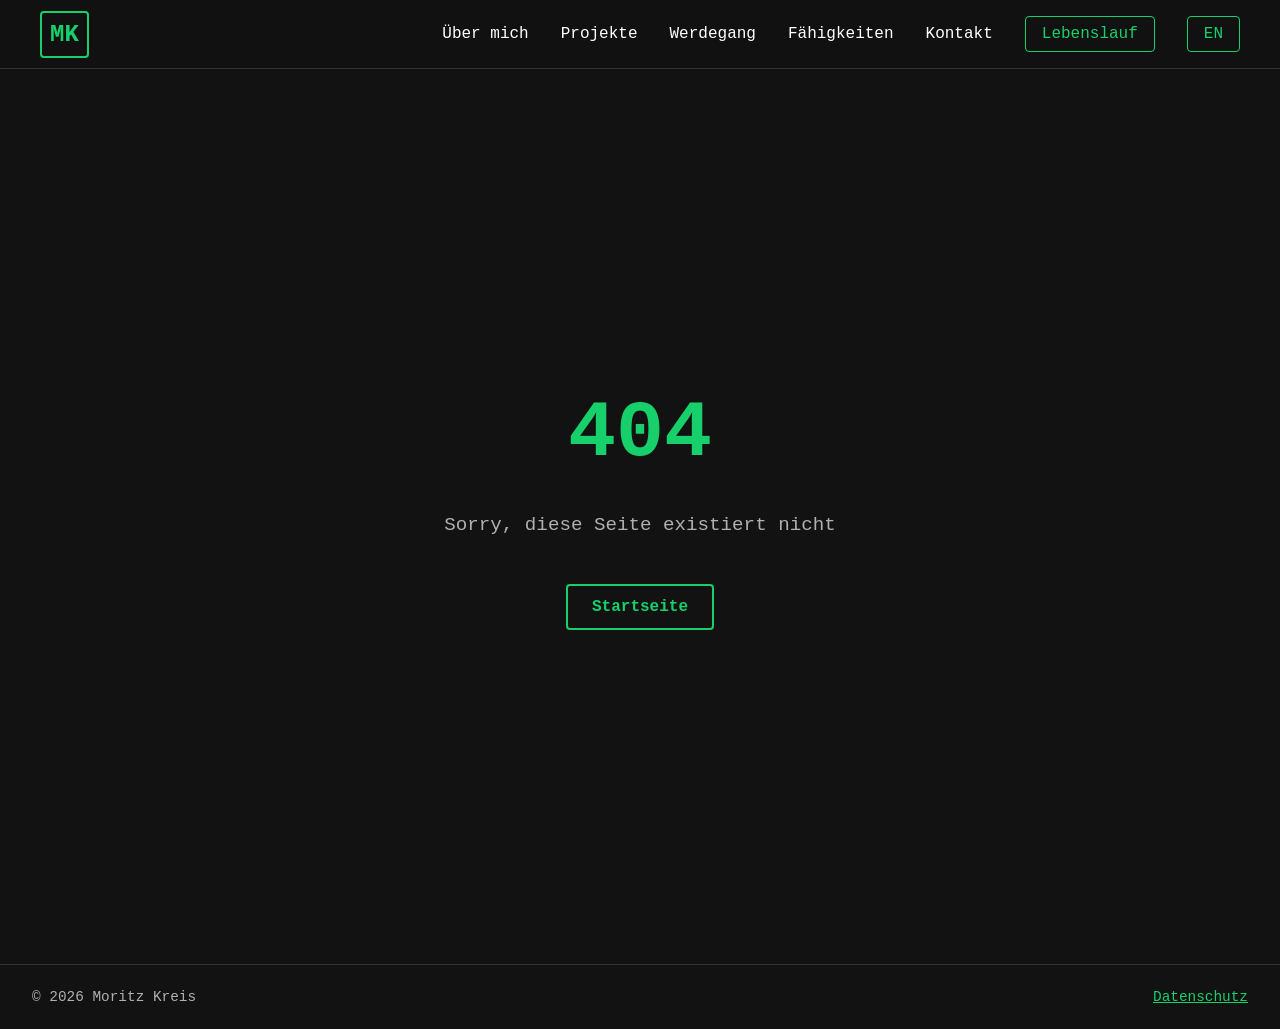
<file: index.html>
<!DOCTYPE html>
<html lang="en">

<head>
    <meta charset="utf-8" />
    <meta name="viewport" content="width=device-width, initial-scale=1.0" />
    <title>Moritz Kreis - Portfolio</title>
    <link rel="icon" type="image/x-icon" href="images/favicon.png" />
    <meta name="description"
          content="Ich bin Moritz Kreis, Softwareentwickler mit Leidenschaft für moderne Technologien. Entdecke meine Projekte und meinen Werdegang in meinem interaktiven Portfolio." />
    <meta property="og:type" content="website" />
    <meta property="og:title" content="Moritz Kreis | Softwareentwickler & Portfolio" />
    <meta property="og:description"
          content="Hi, ich bin Moritz! Auf meinem Portfolio stelle ich mich, meine Projekte als Softwareentwickler vor. Entdecke meine Arbeit in einem interaktiven Terminal." />
    <meta property="og:image"
          content="https://pillipalli.github.io/portfolio/images/portfolio-preview.png" />
    <meta property="og:image:alt"
          content="Mein Portfolio mit interaktivem Terminal" />
    <meta name="twitter:card" content="summary_large_image" />
    <base href="/" />
    <link rel="stylesheet" href="css/app.css" />
</head>

<body>
    <script>
        if (sessionStorage.redirect) {
            const redirect = sessionStorage.redirect;
            delete sessionStorage.redirect;
            window.history.replaceState({}, '', redirect);
        }
    </script>
        <div id="app">
            <svg class="loading-progress">
                <circle r="40%" cx="50%" cy="50%" />
                <circle r="40%" cx="50%" cy="50%" />
            </svg>
            <div class="loading-progress-text"></div>
        </div>

        <div id="blazor-error-ui">
            An unhandled error has occurred.
            <a href="" class="reload">Reload</a>
            <a class="dismiss">🗙</a>
        </div>
    <script src="_framework/blazor.webassembly.js"></script>
    <script src="js/app.js"></script>
</body>
</html>
</file>
<file: css/app.css>
:root {
    /* Portfolio specific colors */
    --accent-color: #18d06b;
    --text-primary: #ffffff;
    --text-secondary: #b0b0b0;
    --card-bg: #1a1a1a;
    --border-color: #333333;
    --terminal-bg: #121212;
    --body-bg: #121212;
    button, input, select, textarea {
        font: inherit;
        -webkit-appearance: none;
        appearance: none;
    }

}

/* ============ Base & Layout ============ */
body {
    background-color: var(--body-bg);
    color: var(--text-primary);
    margin: 0;
    font-family: 'Courier New', monospace;
    transition: background-color 0.3s ease;
}

.legal-footer {
    display: flex;
    justify-content: space-between;
    align-items: center;
    gap: 1rem;
    padding: 1.5rem 2rem;
    border-top: 1px solid var(--border-color);
    color: var(--text-secondary);
    font-size: .9rem;
}

.legal-footer nav {
    display: flex;
    gap: 1.25rem;
}

.legal-footer a,
.legal-page a {
    color: var(--accent-color);
}

.legal-page {
    width: min(900px, calc(100% - 4rem));
    margin: 0 auto;
    padding: 8rem 0 4rem;
    line-height: 1.7;
}

.legal-page h1 {
    color: var(--accent-color);
    margin-bottom: 2rem;
}

.legal-page h2 {
    color: var(--text-primary);
    margin-top: 2.5rem;
}

.legal-page address {
    font-style: normal;
}

.legal-back-link {
    display: inline-block;
    margin-top: 2rem;
}

.portfolio-page { padding-top: 80px; }

.page {
    min-height: 100vh;
    background-color: var(--body-bg);
    color: var(--text-primary);
}

.section {
    padding: 4rem 0;
    border-bottom: 1px solid var(--border-color);
}

.container {
    max-width: 1200px;
    margin: 0 auto;
    padding: 0 2rem;
}

.section-title {
    font-size: 2.5rem;
    color: var(--accent-color);
    text-align: center;
    margin-bottom: 3rem;
    font-weight: bold;
}

/* ============ Buttons (generic) ============ */
.btn {
    display: inline-block;
    padding: 0.75rem 1.5rem;
    border-radius: 4px;
    text-decoration: none;
    font-weight: bold;
    transition: all 0.3s ease;
    border: 2px solid transparent;
    cursor: pointer;
}
.btn-primary { background-color: var(--accent-color); color: var(--body-bg); border-color: var(--accent-color); }
.btn-primary:hover { background-color: transparent; color: var(--accent-color); border-color: var(--accent-color); }
.btn-outline { background-color: transparent; color: var(--accent-color); border-color: var(--accent-color); }
.btn-outline:hover { background-color: var(--accent-color); color: var(--body-bg); }
.btn-ghost { background-color: transparent; color: var(--text-primary); border-color: var(--border-color); }
.btn-ghost:hover { background-color: var(--border-color); color: var(--text-primary); }

/* ============ Blazor defaults ============ */
#blazor-error-ui {
    background: lightyellow;
    bottom: 0;
    box-shadow: 0 -1px 2px rgba(0,0,0,.2);
    display: none;
    left: 0;
    padding: .6rem 1.25rem .7rem 1.25rem;
    position: fixed;
    width: 100%;
    z-index: 1000;
}
#blazor-error-ui .dismiss { cursor: pointer; position: absolute; right: .75rem; top: .5rem; }

.blazor-error-boundary {
    background: url([data-uri]) no-repeat 1rem/1.8rem, #b32121;
    padding: 1rem 1rem 1rem 3.7rem;
    color: white;
}
.blazor-error-boundary::after { content: "An error has occurred."; }

.loading-progress {
    position: relative;
    display: block;
    width: 8rem;
    height: 8rem;
    margin: 20vh auto 1rem auto;
}
.loading-progress circle {
    fill: none; stroke: #e0e0e0; stroke-width: .6rem;
    transform-origin: 50% 50%; transform: rotate(-90deg);
}
.loading-progress circle:last-child {
    stroke: #18d06b;
    stroke-dasharray: calc(3.1416 * var(--blazor-load-percentage, 0%) * 0.8), 500%;
    transition: stroke-dasharray .05s ease-in-out;
}
.loading-progress-text { position: absolute; text-align: center; font-weight: bold; inset: calc(20vh + 3.25rem) 0 auto .2rem; }
.loading-progress-text::after { content: var(--blazor-load-percentage-text, "Loading"); color: var(--text-secondary); }

/* ============ Top Navigation ============ */
.top-nav {
    position: fixed; top: 0; left: 0; right: 0;
    background-color: rgba(18,18,18,.95);
    backdrop-filter: blur(10px);
    border-bottom: 1px solid var(--border-color);
    z-index: 1000; padding: 0;
}

.nav-container {
    max-width: 1200px; margin: 0 auto;
    display: flex; justify-content: space-between; align-items: center;
    padding: 1rem 2rem; gap: .75rem;
}

.nav-brand { font-size: 1.5rem; font-weight: bold; }
.nav-logo { color: var(--accent-color); border: 2px solid var(--accent-color); padding: .5rem; border-radius: 4px; text-decoration: none; }

.nav-links { display: flex; align-items: center; gap: 2rem; }
.nav-link { color: var(--text-primary); text-decoration: none; transition: color .3s ease; }
.nav-link:hover { color: var(--accent-color); }

.nav-cv {
    color: var(--accent-color) !important;
    border: 1px solid var(--accent-color);
    padding: .5rem 1rem;
    border-radius: 4px;
    transition: all .3s ease;
}
.nav-cv:hover { background-color: var(--accent-color); color: var(--body-bg) !important; }

.nav-language-btn {
    background: none; border: 1px solid var(--accent-color); color: var(--accent-color);
    padding: .5rem 1rem; border-radius: 4px; font-size: .9rem; cursor: pointer; transition: all .3s ease;
    min-width: 50px;
}
.nav-language-btn:hover { background-color: var(--accent-color); color: var(--body-bg); }

/* Hamburger (hidden by default) */
.nav-toggle {
    display: none; background: none; border: 0; font-size: 1.4rem; line-height: 1;
    padding: .4rem .6rem; color: var(--text-primary); cursor: pointer;
}

/* ============ Terminal ============ */
.terminal-page { display: flex; justify-content: center; align-items: center; height: 100vh; }

.terminal {
    background-color: var(--card-bg); color: var(--text-primary);
    padding: 20px; width: 100%; max-width: 700px; height: 500px;
    box-sizing: border-box;
    border-radius: 10px; border: 2px solid var(--accent-color);
    box-shadow: 0 5px 15px rgba(24,208,107,.1);
    display: flex; flex-direction: column; transition: all .3s ease;
}

.terminal-header {
    font-weight: bold; padding: 8px; border-bottom: 1px solid var(--accent-color);
    background-color: var(--card-bg); color: var(--accent-color);
    display: flex; justify-content: space-between; align-items: center;
    border-top-left-radius: 8px; border-top-right-radius: 8px;
}

.terminal-controls { display: flex; gap: 8px; }
.terminal-control { width: 12px; height: 12px; border-radius: 50%; cursor: pointer; }

.terminal-body { flex: 1; overflow-y: auto; padding: 10px; line-height: 1.5; margin-bottom: 10px; }
.terminal-body div { margin-bottom: 5px; word-wrap: break-word; }

.terminal-input { display: flex; align-items: center; padding: 5px; border-top: 1px solid var(--accent-color); }
.terminal-input span { margin-right: 5px; font-weight: bold; color: var(--accent-color); }
.terminal-input input { background: none; border: none; color: var(--text-primary); width: 100%; outline: none; font-size: 16px; }

/* ============ Sections ============ */
/* Intro */
.intro-section { min-height: 100vh;  box-sizing: border-box;  display: flex; align-items: center; padding: 4rem 0; border-bottom: 1px solid var(--border-color); }
.intro-container { max-width: 1400px; margin: 0 auto; padding: 0 2rem; width: 100%; }
.intro-content { display: grid; grid-template-columns: 1fr 1fr; gap: 4rem; align-items: center; justify-items: center; }
.intro-text { max-width: 500px; }
.intro-title { font-size: 3.5rem; color: var(--accent-color); margin-bottom: .5rem; font-weight: bold; }
.intro-subtitle { font-size: 1.5rem; color: var(--text-secondary); margin-bottom: 1.5rem; }
.intro-description { font-size: 1.1rem; line-height: 1.6; color: var(--text-secondary); margin-bottom: 2rem; }
.intro-buttons { display: flex; gap: 1rem; flex-wrap: wrap; }
.intro-terminal { display: flex; justify-content: center; align-items: center; }
.intro-terminal .terminal { width: 100%; max-width: 600px; height: 400px; }

/* About */
.about-content { display: grid; grid-template-columns: 2fr 1fr; gap: 4rem; align-items: start; }
.about-intro { font-size: 1.2rem; line-height: 1.6; color: var(--text-secondary); margin-bottom: 2rem; }
.about-details { display: grid; grid-template-columns: 1fr 1fr; gap: 2rem; }
.about-item h3 { margin-bottom: .5rem; font-size: 1.1rem; color: var(--accent-color); }
.about-item p { color: var(--text-secondary); line-height: 1.5; }
.about-item { text-align: center; }
.about-item ul { display: inline-block; text-align: left; line-height: 1.5; margin: 0; padding-left: 1.2rem; list-style: disc; color: var(--text-secondary); }
.about-stats { display: flex; flex-direction: column; gap: 2rem; }
.stat-item { text-align: center; padding: 1.5rem; border: 1px solid var(--border-color); border-radius: 8px; background-color: var(--card-bg); }
.stat-number { display: block; font-size: 2.5rem; color: var(--accent-color); font-weight: bold; margin-bottom: .5rem; }
.stat-label { color: var(--text-secondary); font-size: .9rem; }

/* Skills */
.skills-content { display: grid; grid-template-columns: repeat(auto-fit, minmax(300px, 1fr)); gap: 3rem; }
.skill-group { text-align: center; }
.skill-group-title { color: var(--accent-color); margin-bottom: 1.5rem; font-size: 1.3rem; }
.skills-chips { display: flex; flex-wrap: wrap; gap: .75rem; justify-content: center; }
.skills-chip { background-color: var(--card-bg); color: var(--text-primary); padding: .5rem 1rem; border-radius: 20px; border: 1px solid var(--border-color); font-size: .9rem; transition: all .3s ease; }
.skills-chip:hover { border-color: var(--accent-color); color: var(--accent-color); }

/* Experience */
.experience-timeline { display: flex; flex-direction: column; gap: 2rem; max-width: 900px; margin: 0 auto; }
.experience-card { background-color: var(--card-bg); border: 1px solid var(--border-color); border-radius: 8px; padding: 2rem; transition: all .3s ease; position: relative; }
.experience-card:hover { border-color: var(--accent-color); box-shadow: 0 4px 20px rgba(24,208,107,.1); }
.experience-header { display: flex; justify-content: space-between; align-items: flex-start; margin-bottom: 1rem; flex-wrap: wrap; gap: 1rem; }
.experience-role { flex: 1; }
.experience-title { color: var(--accent-color); font-size: 1.4rem; margin: 0 0 .25rem 0; }
.experience-company { color: var(--text-primary); font-size: 1.1rem; }
.experience-period { color: var(--text-secondary); font-size: .95rem; white-space: nowrap; padding: .4rem .8rem; border: 1px solid var(--border-color); border-radius: 4px; background-color: rgba(24,208,107,.05); }
.experience-description { color: var(--text-secondary); line-height: 1.7; margin-bottom: 1.5rem; }
.experience-highlights { margin-bottom: 1.5rem; }
.experience-highlights h4 { color: var(--accent-color); margin-bottom: .75rem; font-size: 1rem; }
.experience-highlights ul { list-style: none; padding: 0; margin: 0; }
.experience-highlights li { color: var(--text-secondary); line-height: 1.6; padding-left: 1.5rem; position: relative; margin-bottom: .5rem; }
.experience-highlights li::before { content: "▸"; position: absolute; left: 0; color: var(--accent-color); }
.experience-tech { display: flex; flex-wrap: wrap; gap: .5rem; }

/* Projects */
.projects-grid { display: grid; grid-template-columns: repeat(auto-fit, minmax(350px,1fr)); gap: 2rem; }
.project-card { background-color: var(--card-bg); border: 1px solid var(--border-color); border-radius: 8px; padding: 2rem; transition: all .3s ease; }
.project-card:hover { border-color: var(--accent-color); box-shadow: 0 4px 20px rgba(24,208,107,.1); }
.project-header { display: flex; justify-content: space-between; align-items: flex-start; margin-bottom: 1rem; }
.project-title { color: var(--accent-color); font-size: 1.3rem; margin: 0; flex: 1; }
.project-links { display: flex; gap: .5rem; }
.project-link { color: var(--text-primary); text-decoration: none; padding: .5rem 1rem; border: 1px solid var(--border-color); border-radius: 4px; font-size: .8rem; transition: all .3s ease; }
.project-link:hover { border-color: var(--accent-color); color: var(--accent-color); }
.project-description { color: var(--text-secondary); line-height: 1.6; margin-bottom: 1.5rem; }
.project-tech { display: flex; flex-wrap: wrap; gap: .5rem; }
.tech-tag { background-color: rgba(24,208,107,.1); color: var(--accent-color); padding: .25rem .75rem; border-radius: 12px; font-size: .8rem; border: 1px solid rgba(24,208,107,.3); }

/* Contact */
.contact-content { text-align: center; max-width: 600px; margin: 0 auto; }
.contact-intro { font-size: 1.2rem; line-height: 1.6; color: var(--text-secondary); margin-bottom: 3rem; }
.contact-buttons { display: grid; grid-template-columns: repeat(auto-fit, minmax(200px,1fr)); gap: 1.5rem; }
.contact-btn {
    display: flex; align-items: center; justify-content: center; gap: .75rem;
    padding: 1.5rem; background-color: var(--card-bg); border: 1px solid var(--border-color);
    border-radius: 8px; color: var(--text-primary); text-decoration: none; transition: all .3s ease;
}
.contact-btn:hover { border-color: var(--accent-color); color: var(--accent-color); transform: translateY(-2px); }
.contact-icon { font-size: 1.5rem; }
.contact-icon img { width: 24px; height: 24px; display: inline-block; }

/* NotFound Seite: Inhalt mittig */
.notfound-wrapper {
    display: flex;
    flex-direction: column;
    justify-content: center;
    align-items: center;
    min-height: 100vh;
    text-align: center;
    padding: 2rem;
}

.notfound-wrapper h1 {
    font-size: 5rem;
    margin-bottom: 1rem;
    color: var(--accent-color);
}

.notfound-wrapper p {
    font-size: 1.2rem;
    color: var(--text-secondary);
    margin-bottom: 2rem;
}

.notfound-wrapper a {
    display: inline-block;
    margin-top: 1rem;
    padding: .75rem 1.5rem;
    border-radius: 4px;
    border: 2px solid var(--accent-color);
    color: var(--accent-color);
    text-decoration: none;
    font-weight: bold;
    transition: all .3s ease;
}

.notfound-wrapper a:hover {
    background-color: var(--accent-color);
    color: var(--body-bg);
}

/* ============ Responsive (generic) ============ */
@media (max-width: 1024px) {
    .intro-content { grid-template-columns: 1fr; gap: 3rem; text-align: center; }
    .about-content { grid-template-columns: 1fr; gap: 2rem; }
    .about-details { grid-template-columns: 1fr; }
    .intro-buttons { justify-content: center; }
}

@media (max-width: 768px) {
    .intro-title { font-size: 2.5rem; }
    .intro-subtitle { font-size: 1.2rem; }
    .section-title { font-size: 2rem; }
    .container { padding: 0 1rem; }
    .intro-terminal .terminal { height: 300px; }
    .about-stats { flex-direction: row; justify-content: space-around; }
    .stat-item { flex: 1; margin: 0 .5rem; }
}

@media (max-width: 480px) {
    .intro-buttons { justify-content: center; }
    .projects-grid { grid-template-columns: 1fr; }
    .contact-buttons { grid-template-columns: 1fr; }
    .about-stats { flex-direction: column; }
    .stat-item { margin: 0; }
    .legal-footer { flex-direction: column; text-align: center; }
    .legal-page { width: min(100% - 2rem, 900px); }
}

/* ============ Mobile Nav (collapsible) – keep at file end ============ */
@media (max-width: 768px) {
    .nav-toggle {
        display: inline-block;
        font-size: 2rem;
        padding: 0.5rem 1rem;
    }

    .nav-toggle img {
        transform: scale(0.5);
    }

    .nav-container {
        position: relative;
        padding: .75rem 1rem;
    }

    .nav-links {
        position: absolute;
        top: 100%;
        left: 0;
        right: 0;
        background: rgba(18,18,18,.98);
        backdrop-filter: blur(10px);
        border-bottom: 1px solid var(--border-color);

        display: flex;
        flex-direction: column;
        align-items: stretch;
        gap: .5rem;

        padding: 0;
        max-height: 0;
        overflow: hidden;
        opacity: 0;
        pointer-events: none;


        transform: translateY(-8px) scale(0.98);
        transform-origin: top right;

        transition:
                max-height .25s ease,
                opacity .2s ease,
                padding .2s ease,
                transform .18s ease;
    }

    .nav-links.open {
        padding: .5rem 1rem;
        max-height: 60vh;
        opacity: 1;
        pointer-events: auto;
        overflow-y: auto;

        transform: translateY(0) scale(1);
    }

    /* Links im Panel */
    .nav-links .nav-link,
    .nav-links .nav-cv,
    .nav-links .nav-language-btn {
        width: 80%;
        display: block;
        text-align: center;
        padding: .75rem 1rem;
        border-radius: 6px;
        margin: 0.5rem auto; /* mittig */
    }

    .nav-links .nav-cv,
    .nav-links .nav-language-btn {
        display: flex;
        align-items: center;
        justify-content: center;
        font-size: .95rem;
        border: 1px solid var(--accent-color);
        box-sizing: border-box;
    }
}
</file>
<file: MeinPortfolio/MeinPortfolio/wwwroot/css/app.css>
:root {
    /* Portfolio specific colors */
    --accent-color: #18d06b;
    --text-primary: #ffffff;
    --text-secondary: #b0b0b0;
    --card-bg: #1a1a1a;
    --border-color: #333333;
    --terminal-bg: #121212;
    --body-bg: #121212;
    button, input, select, textarea {
        font: inherit;
        -webkit-appearance: none;
        appearance: none;
    }

}

/* ============ Base & Layout ============ */
body {
    background-color: var(--body-bg);
    color: var(--text-primary);
    margin: 0;
    font-family: 'Courier New', monospace;
    transition: background-color 0.3s ease;
}

.legal-footer {
    display: flex;
    justify-content: space-between;
    align-items: center;
    gap: 1rem;
    padding: 1.5rem 2rem;
    border-top: 1px solid var(--border-color);
    color: var(--text-secondary);
    font-size: .9rem;
}

.legal-footer nav {
    display: flex;
    gap: 1.25rem;
}

.legal-footer a,
.legal-page a {
    color: var(--accent-color);
}

.legal-page {
    width: min(900px, calc(100% - 4rem));
    margin: 0 auto;
    padding: 8rem 0 4rem;
    line-height: 1.7;
}

.legal-page h1 {
    color: var(--accent-color);
    margin-bottom: 2rem;
}

.legal-page h2 {
    color: var(--text-primary);
    margin-top: 2.5rem;
}

.legal-page address {
    font-style: normal;
}

.legal-back-link {
    display: inline-block;
    margin-top: 2rem;
}

.portfolio-page { padding-top: 80px; }

.page {
    min-height: 100vh;
    background-color: var(--body-bg);
    color: var(--text-primary);
}

.section {
    padding: 4rem 0;
    border-bottom: 1px solid var(--border-color);
}

.container {
    max-width: 1200px;
    margin: 0 auto;
    padding: 0 2rem;
}

.section-title {
    font-size: 2.5rem;
    color: var(--accent-color);
    text-align: center;
    margin-bottom: 3rem;
    font-weight: bold;
}

/* ============ Buttons (generic) ============ */
.btn {
    display: inline-block;
    padding: 0.75rem 1.5rem;
    border-radius: 4px;
    text-decoration: none;
    font-weight: bold;
    transition: all 0.3s ease;
    border: 2px solid transparent;
    cursor: pointer;
}
.btn-primary { background-color: var(--accent-color); color: var(--body-bg); border-color: var(--accent-color); }
.btn-primary:hover { background-color: transparent; color: var(--accent-color); border-color: var(--accent-color); }
.btn-outline { background-color: transparent; color: var(--accent-color); border-color: var(--accent-color); }
.btn-outline:hover { background-color: var(--accent-color); color: var(--body-bg); }
.btn-ghost { background-color: transparent; color: var(--text-primary); border-color: var(--border-color); }
.btn-ghost:hover { background-color: var(--border-color); color: var(--text-primary); }

/* ============ Blazor defaults ============ */
#blazor-error-ui {
    background: lightyellow;
    bottom: 0;
    box-shadow: 0 -1px 2px rgba(0,0,0,.2);
    display: none;
    left: 0;
    padding: .6rem 1.25rem .7rem 1.25rem;
    position: fixed;
    width: 100%;
    z-index: 1000;
}
#blazor-error-ui .dismiss { cursor: pointer; position: absolute; right: .75rem; top: .5rem; }

.blazor-error-boundary {
    background: url([data-uri]) no-repeat 1rem/1.8rem, #b32121;
    padding: 1rem 1rem 1rem 3.7rem;
    color: white;
}
.blazor-error-boundary::after { content: "An error has occurred."; }

.loading-progress {
    position: relative;
    display: block;
    width: 8rem;
    height: 8rem;
    margin: 20vh auto 1rem auto;
}
.loading-progress circle {
    fill: none; stroke: #e0e0e0; stroke-width: .6rem;
    transform-origin: 50% 50%; transform: rotate(-90deg);
}
.loading-progress circle:last-child {
    stroke: #18d06b;
    stroke-dasharray: calc(3.1416 * var(--blazor-load-percentage, 0%) * 0.8), 500%;
    transition: stroke-dasharray .05s ease-in-out;
}
.loading-progress-text { position: absolute; text-align: center; font-weight: bold; inset: calc(20vh + 3.25rem) 0 auto .2rem; }
.loading-progress-text::after { content: var(--blazor-load-percentage-text, "Loading"); color: var(--text-secondary); }

/* ============ Top Navigation ============ */
.top-nav {
    position: fixed; top: 0; left: 0; right: 0;
    background-color: rgba(18,18,18,.95);
    backdrop-filter: blur(10px);
    border-bottom: 1px solid var(--border-color);
    z-index: 1000; padding: 0;
}

.nav-container {
    max-width: 1200px; margin: 0 auto;
    display: flex; justify-content: space-between; align-items: center;
    padding: 1rem 2rem; gap: .75rem;
}

.nav-brand { font-size: 1.5rem; font-weight: bold; }
.nav-logo { color: var(--accent-color); border: 2px solid var(--accent-color); padding: .5rem; border-radius: 4px; text-decoration: none; }

.nav-links { display: flex; align-items: center; gap: 2rem; }
.nav-link { color: var(--text-primary); text-decoration: none; transition: color .3s ease; }
.nav-link:hover { color: var(--accent-color); }

.nav-cv {
    color: var(--accent-color) !important;
    border: 1px solid var(--accent-color);
    padding: .5rem 1rem;
    border-radius: 4px;
    transition: all .3s ease;
}
.nav-cv:hover { background-color: var(--accent-color); color: var(--body-bg) !important; }

.nav-language-btn {
    background: none; border: 1px solid var(--accent-color); color: var(--accent-color);
    padding: .5rem 1rem; border-radius: 4px; font-size: .9rem; cursor: pointer; transition: all .3s ease;
    min-width: 50px;
}
.nav-language-btn:hover { background-color: var(--accent-color); color: var(--body-bg); }

/* Hamburger (hidden by default) */
.nav-toggle {
    display: none; background: none; border: 0; font-size: 1.4rem; line-height: 1;
    padding: .4rem .6rem; color: var(--text-primary); cursor: pointer;
}

/* ============ Terminal ============ */
.terminal-page { display: flex; justify-content: center; align-items: center; height: 100vh; }

.terminal {
    background-color: var(--card-bg); color: var(--text-primary);
    padding: 20px; width: 100%; max-width: 700px; height: 500px;
    box-sizing: border-box;
    border-radius: 10px; border: 2px solid var(--accent-color);
    box-shadow: 0 5px 15px rgba(24,208,107,.1);
    display: flex; flex-direction: column; transition: all .3s ease;
}

.terminal-header {
    font-weight: bold; padding: 8px; border-bottom: 1px solid var(--accent-color);
    background-color: var(--card-bg); color: var(--accent-color);
    display: flex; justify-content: space-between; align-items: center;
    border-top-left-radius: 8px; border-top-right-radius: 8px;
}

.terminal-controls { display: flex; gap: 8px; }
.terminal-control { width: 12px; height: 12px; border-radius: 50%; cursor: pointer; }

.terminal-body { flex: 1; overflow-y: auto; padding: 10px; line-height: 1.5; margin-bottom: 10px; }
.terminal-body div { margin-bottom: 5px; word-wrap: break-word; }

.terminal-input { display: flex; align-items: center; padding: 5px; border-top: 1px solid var(--accent-color); }
.terminal-input span { margin-right: 5px; font-weight: bold; color: var(--accent-color); }
.terminal-input input { background: none; border: none; color: var(--text-primary); width: 100%; outline: none; font-size: 16px; }

/* ============ Sections ============ */
/* Intro */
.intro-section { min-height: 100vh;  box-sizing: border-box;  display: flex; align-items: center; padding: 4rem 0; border-bottom: 1px solid var(--border-color); }
.intro-container { max-width: 1400px; margin: 0 auto; padding: 0 2rem; width: 100%; }
.intro-content { display: grid; grid-template-columns: 1fr 1fr; gap: 4rem; align-items: center; justify-items: center; }
.intro-text { max-width: 500px; }
.intro-title { font-size: 3.5rem; color: var(--accent-color); margin-bottom: .5rem; font-weight: bold; }
.intro-subtitle { font-size: 1.5rem; color: var(--text-secondary); margin-bottom: 1.5rem; }
.intro-description { font-size: 1.1rem; line-height: 1.6; color: var(--text-secondary); margin-bottom: 2rem; }
.intro-buttons { display: flex; gap: 1rem; flex-wrap: wrap; }
.intro-terminal { display: flex; justify-content: center; align-items: center; }
.intro-terminal .terminal { width: 100%; max-width: 600px; height: 400px; }

/* About */
.about-content { display: grid; grid-template-columns: 2fr 1fr; gap: 4rem; align-items: start; }
.about-intro { font-size: 1.2rem; line-height: 1.6; color: var(--text-secondary); margin-bottom: 2rem; }
.about-details { display: grid; grid-template-columns: 1fr 1fr; gap: 2rem; }
.about-item h3 { margin-bottom: .5rem; font-size: 1.1rem; color: var(--accent-color); }
.about-item p { color: var(--text-secondary); line-height: 1.5; }
.about-item { text-align: center; }
.about-item ul { display: inline-block; text-align: left; line-height: 1.5; margin: 0; padding-left: 1.2rem; list-style: disc; color: var(--text-secondary); }
.about-stats { display: flex; flex-direction: column; gap: 2rem; }
.stat-item { text-align: center; padding: 1.5rem; border: 1px solid var(--border-color); border-radius: 8px; background-color: var(--card-bg); }
.stat-number { display: block; font-size: 2.5rem; color: var(--accent-color); font-weight: bold; margin-bottom: .5rem; }
.stat-label { color: var(--text-secondary); font-size: .9rem; }

/* Skills */
.skills-content { display: grid; grid-template-columns: repeat(auto-fit, minmax(300px, 1fr)); gap: 3rem; }
.skill-group { text-align: center; }
.skill-group-title { color: var(--accent-color); margin-bottom: 1.5rem; font-size: 1.3rem; }
.skills-chips { display: flex; flex-wrap: wrap; gap: .75rem; justify-content: center; }
.skills-chip { background-color: var(--card-bg); color: var(--text-primary); padding: .5rem 1rem; border-radius: 20px; border: 1px solid var(--border-color); font-size: .9rem; transition: all .3s ease; }
.skills-chip:hover { border-color: var(--accent-color); color: var(--accent-color); }

/* Experience */
.experience-timeline { display: flex; flex-direction: column; gap: 2rem; max-width: 900px; margin: 0 auto; }
.experience-card { background-color: var(--card-bg); border: 1px solid var(--border-color); border-radius: 8px; padding: 2rem; transition: all .3s ease; position: relative; }
.experience-card:hover { border-color: var(--accent-color); box-shadow: 0 4px 20px rgba(24,208,107,.1); }
.experience-header { display: flex; justify-content: space-between; align-items: flex-start; margin-bottom: 1rem; flex-wrap: wrap; gap: 1rem; }
.experience-role { flex: 1; }
.experience-title { color: var(--accent-color); font-size: 1.4rem; margin: 0 0 .25rem 0; }
.experience-company { color: var(--text-primary); font-size: 1.1rem; }
.experience-period { color: var(--text-secondary); font-size: .95rem; white-space: nowrap; padding: .4rem .8rem; border: 1px solid var(--border-color); border-radius: 4px; background-color: rgba(24,208,107,.05); }
.experience-description { color: var(--text-secondary); line-height: 1.7; margin-bottom: 1.5rem; }
.experience-highlights { margin-bottom: 1.5rem; }
.experience-highlights h4 { color: var(--accent-color); margin-bottom: .75rem; font-size: 1rem; }
.experience-highlights ul { list-style: none; padding: 0; margin: 0; }
.experience-highlights li { color: var(--text-secondary); line-height: 1.6; padding-left: 1.5rem; position: relative; margin-bottom: .5rem; }
.experience-highlights li::before { content: "▸"; position: absolute; left: 0; color: var(--accent-color); }
.experience-tech { display: flex; flex-wrap: wrap; gap: .5rem; }

/* Projects */
.projects-grid { display: grid; grid-template-columns: repeat(auto-fit, minmax(350px,1fr)); gap: 2rem; }
.project-card { background-color: var(--card-bg); border: 1px solid var(--border-color); border-radius: 8px; padding: 2rem; transition: all .3s ease; }
.project-card:hover { border-color: var(--accent-color); box-shadow: 0 4px 20px rgba(24,208,107,.1); }
.project-header { display: flex; justify-content: space-between; align-items: flex-start; margin-bottom: 1rem; }
.project-title { color: var(--accent-color); font-size: 1.3rem; margin: 0; flex: 1; }
.project-links { display: flex; gap: .5rem; }
.project-link { color: var(--text-primary); text-decoration: none; padding: .5rem 1rem; border: 1px solid var(--border-color); border-radius: 4px; font-size: .8rem; transition: all .3s ease; }
.project-link:hover { border-color: var(--accent-color); color: var(--accent-color); }
.project-description { color: var(--text-secondary); line-height: 1.6; margin-bottom: 1.5rem; }
.project-tech { display: flex; flex-wrap: wrap; gap: .5rem; }
.tech-tag { background-color: rgba(24,208,107,.1); color: var(--accent-color); padding: .25rem .75rem; border-radius: 12px; font-size: .8rem; border: 1px solid rgba(24,208,107,.3); }

/* Contact */
.contact-content { text-align: center; max-width: 600px; margin: 0 auto; }
.contact-intro { font-size: 1.2rem; line-height: 1.6; color: var(--text-secondary); margin-bottom: 3rem; }
.contact-buttons { display: grid; grid-template-columns: repeat(auto-fit, minmax(200px,1fr)); gap: 1.5rem; }
.contact-btn {
    display: flex; align-items: center; justify-content: center; gap: .75rem;
    padding: 1.5rem; background-color: var(--card-bg); border: 1px solid var(--border-color);
    border-radius: 8px; color: var(--text-primary); text-decoration: none; transition: all .3s ease;
}
.contact-btn:hover { border-color: var(--accent-color); color: var(--accent-color); transform: translateY(-2px); }
.contact-icon { font-size: 1.5rem; }
.contact-icon img { width: 24px; height: 24px; display: inline-block; }

/* NotFound Seite: Inhalt mittig */
.notfound-wrapper {
    display: flex;
    flex-direction: column;
    justify-content: center;
    align-items: center;
    min-height: 100vh;
    text-align: center;
    padding: 2rem;
}

.notfound-wrapper h1 {
    font-size: 5rem;
    margin-bottom: 1rem;
    color: var(--accent-color);
}

.notfound-wrapper p {
    font-size: 1.2rem;
    color: var(--text-secondary);
    margin-bottom: 2rem;
}

.notfound-wrapper a {
    display: inline-block;
    margin-top: 1rem;
    padding: .75rem 1.5rem;
    border-radius: 4px;
    border: 2px solid var(--accent-color);
    color: var(--accent-color);
    text-decoration: none;
    font-weight: bold;
    transition: all .3s ease;
}

.notfound-wrapper a:hover {
    background-color: var(--accent-color);
    color: var(--body-bg);
}

/* ============ Responsive (generic) ============ */
@media (max-width: 1024px) {
    .intro-content { grid-template-columns: 1fr; gap: 3rem; text-align: center; }
    .about-content { grid-template-columns: 1fr; gap: 2rem; }
    .about-details { grid-template-columns: 1fr; }
    .intro-buttons { justify-content: center; }
}

@media (max-width: 768px) {
    .intro-title { font-size: 2.5rem; }
    .intro-subtitle { font-size: 1.2rem; }
    .section-title { font-size: 2rem; }
    .container { padding: 0 1rem; }
    .intro-terminal .terminal { height: 300px; }
    .about-stats { flex-direction: row; justify-content: space-around; }
    .stat-item { flex: 1; margin: 0 .5rem; }
}

@media (max-width: 480px) {
    .intro-buttons { justify-content: center; }
    .projects-grid { grid-template-columns: 1fr; }
    .contact-buttons { grid-template-columns: 1fr; }
    .about-stats { flex-direction: column; }
    .stat-item { margin: 0; }
    .legal-footer { flex-direction: column; text-align: center; }
    .legal-page { width: min(100% - 2rem, 900px); }
}

/* ============ Mobile Nav (collapsible) – keep at file end ============ */
@media (max-width: 768px) {
    .nav-toggle {
        display: inline-block;
        font-size: 2rem;
        padding: 0.5rem 1rem;
    }

    .nav-toggle img {
        transform: scale(0.5);
    }

    .nav-container {
        position: relative;
        padding: .75rem 1rem;
    }

    .nav-links {
        position: absolute;
        top: 100%;
        left: 0;
        right: 0;
        background: rgba(18,18,18,.98);
        backdrop-filter: blur(10px);
        border-bottom: 1px solid var(--border-color);

        display: flex;
        flex-direction: column;
        align-items: stretch;
        gap: .5rem;

        padding: 0;
        max-height: 0;
        overflow: hidden;
        opacity: 0;
        pointer-events: none;


        transform: translateY(-8px) scale(0.98);
        transform-origin: top right;

        transition:
                max-height .25s ease,
                opacity .2s ease,
                padding .2s ease,
                transform .18s ease;
    }

    .nav-links.open {
        padding: .5rem 1rem;
        max-height: 60vh;
        opacity: 1;
        pointer-events: auto;
        overflow-y: auto;

        transform: translateY(0) scale(1);
    }

    /* Links im Panel */
    .nav-links .nav-link,
    .nav-links .nav-cv,
    .nav-links .nav-language-btn {
        width: 80%;
        display: block;
        text-align: center;
        padding: .75rem 1rem;
        border-radius: 6px;
        margin: 0.5rem auto; /* mittig */
    }

    .nav-links .nav-cv,
    .nav-links .nav-language-btn {
        display: flex;
        align-items: center;
        justify-content: center;
        font-size: .95rem;
        border: 1px solid var(--accent-color);
        box-sizing: border-box;
    }
}
</file>
